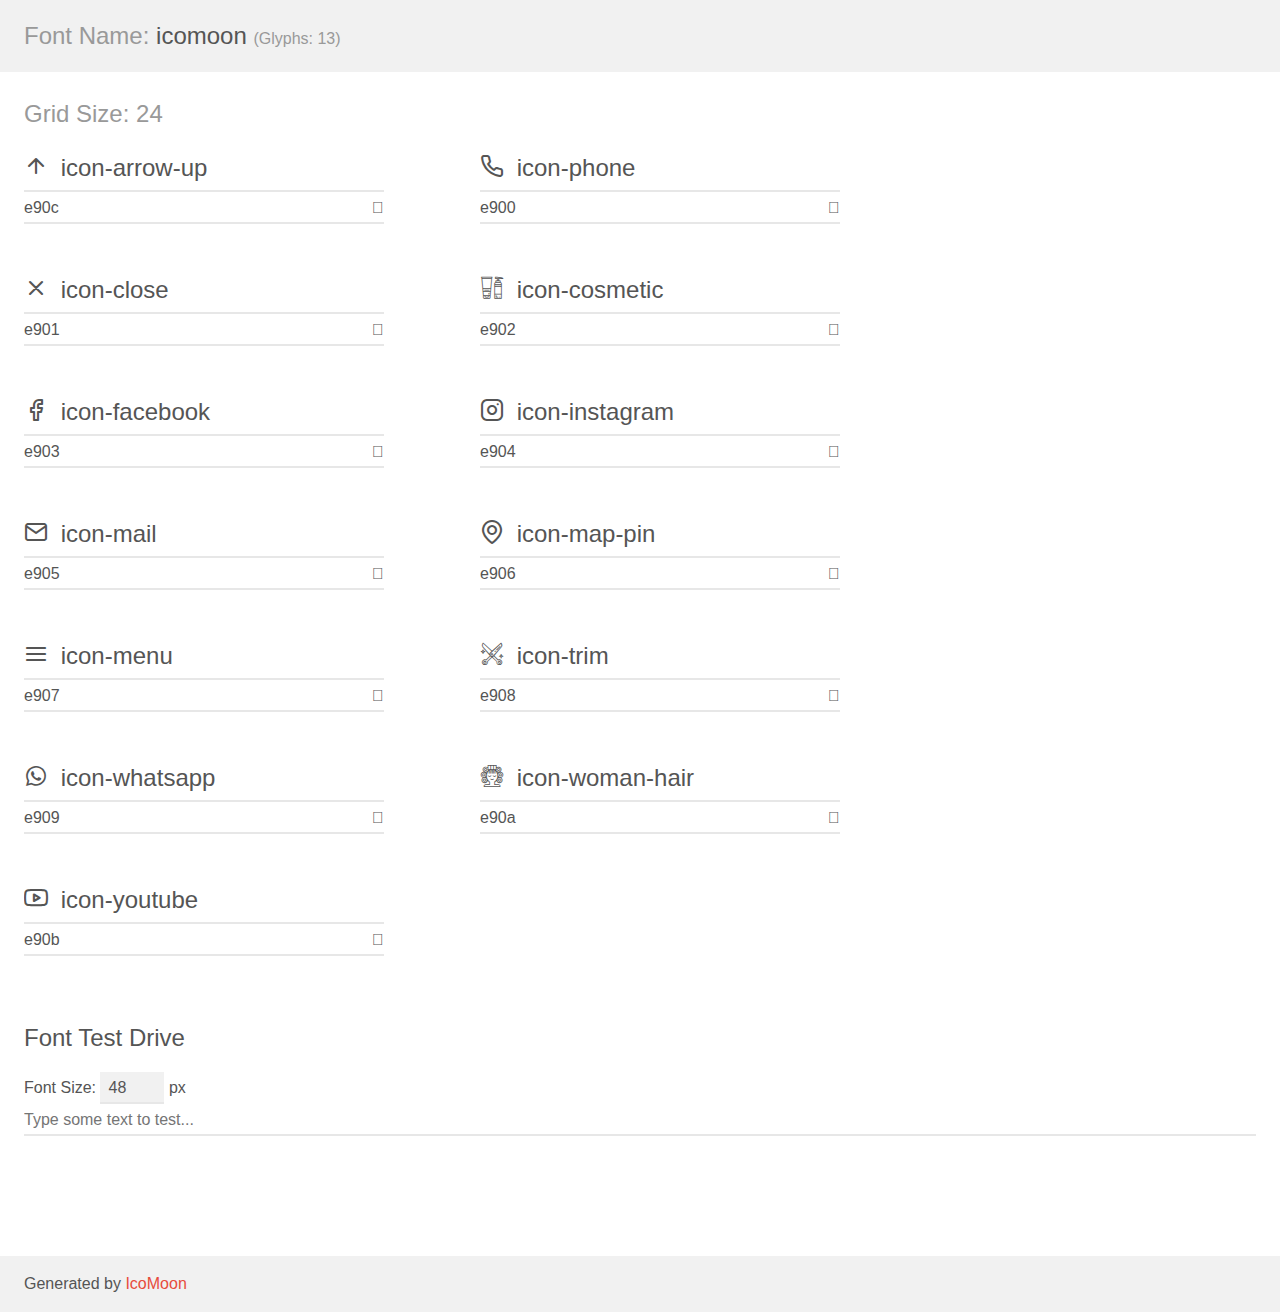
<file: assets/fonts/demo.html>
<!doctype html>
<html>
<head>
    <meta charset="utf-8">
    <title>IcoMoon Demo</title>
    <meta name="description" content="An Icon Font Generated By IcoMoon.io">
    <meta name="viewport" content="width=device-width, initial-scale=1">
    <link rel="stylesheet" href="demo-files/demo.css">
    <link rel="stylesheet" href="style.css"></head>
<body>
    <div class="bgc1 clearfix">
        <h1 class="mhmm mvm"><span class="fgc1">Font Name:</span> icomoon <small class="fgc1">(Glyphs:&nbsp;13)</small></h1>
    </div>
    <div class="clearfix mhl ptl">
        <h1 class="mvm mtn fgc1">Grid Size: 24</h1>
        <div class="glyph fs1">
            <div class="clearfix bshadow0 pbs">
                <span class="icon-arrow-up"></span>
                <span class="mls"> icon-arrow-up</span>
            </div>
            <fieldset class="fs0 size1of1 clearfix hidden-false">
                <input type="text" readonly value="e90c" class="unit size1of2" />
                <input type="text" maxlength="1" readonly value="&#xe90c;" class="unitRight size1of2 talign-right" />
            </fieldset>
            <div class="fs0 bshadow0 clearfix hidden-true">
                <span class="unit pvs fgc1">liga: </span>
                <input type="text" readonly value="" class="liga unitRight" />
            </div>
        </div>
        <div class="glyph fs1">
            <div class="clearfix bshadow0 pbs">
                <span class="icon-phone"></span>
                <span class="mls"> icon-phone</span>
            </div>
            <fieldset class="fs0 size1of1 clearfix hidden-false">
                <input type="text" readonly value="e900" class="unit size1of2" />
                <input type="text" maxlength="1" readonly value="&#xe900;" class="unitRight size1of2 talign-right" />
            </fieldset>
            <div class="fs0 bshadow0 clearfix hidden-true">
                <span class="unit pvs fgc1">liga: </span>
                <input type="text" readonly value="" class="liga unitRight" />
            </div>
        </div>
        <div class="glyph fs1">
            <div class="clearfix bshadow0 pbs">
                <span class="icon-close"></span>
                <span class="mls"> icon-close</span>
            </div>
            <fieldset class="fs0 size1of1 clearfix hidden-false">
                <input type="text" readonly value="e901" class="unit size1of2" />
                <input type="text" maxlength="1" readonly value="&#xe901;" class="unitRight size1of2 talign-right" />
            </fieldset>
            <div class="fs0 bshadow0 clearfix hidden-true">
                <span class="unit pvs fgc1">liga: </span>
                <input type="text" readonly value="" class="liga unitRight" />
            </div>
        </div>
        <div class="glyph fs1">
            <div class="clearfix bshadow0 pbs">
                <span class="icon-cosmetic"></span>
                <span class="mls"> icon-cosmetic</span>
            </div>
            <fieldset class="fs0 size1of1 clearfix hidden-false">
                <input type="text" readonly value="e902" class="unit size1of2" />
                <input type="text" maxlength="1" readonly value="&#xe902;" class="unitRight size1of2 talign-right" />
            </fieldset>
            <div class="fs0 bshadow0 clearfix hidden-true">
                <span class="unit pvs fgc1">liga: </span>
                <input type="text" readonly value="" class="liga unitRight" />
            </div>
        </div>
        <div class="glyph fs1">
            <div class="clearfix bshadow0 pbs">
                <span class="icon-facebook"></span>
                <span class="mls"> icon-facebook</span>
            </div>
            <fieldset class="fs0 size1of1 clearfix hidden-false">
                <input type="text" readonly value="e903" class="unit size1of2" />
                <input type="text" maxlength="1" readonly value="&#xe903;" class="unitRight size1of2 talign-right" />
            </fieldset>
            <div class="fs0 bshadow0 clearfix hidden-true">
                <span class="unit pvs fgc1">liga: </span>
                <input type="text" readonly value="" class="liga unitRight" />
            </div>
        </div>
        <div class="glyph fs1">
            <div class="clearfix bshadow0 pbs">
                <span class="icon-instagram"></span>
                <span class="mls"> icon-instagram</span>
            </div>
            <fieldset class="fs0 size1of1 clearfix hidden-false">
                <input type="text" readonly value="e904" class="unit size1of2" />
                <input type="text" maxlength="1" readonly value="&#xe904;" class="unitRight size1of2 talign-right" />
            </fieldset>
            <div class="fs0 bshadow0 clearfix hidden-true">
                <span class="unit pvs fgc1">liga: </span>
                <input type="text" readonly value="" class="liga unitRight" />
            </div>
        </div>
        <div class="glyph fs1">
            <div class="clearfix bshadow0 pbs">
                <span class="icon-mail"></span>
                <span class="mls"> icon-mail</span>
            </div>
            <fieldset class="fs0 size1of1 clearfix hidden-false">
                <input type="text" readonly value="e905" class="unit size1of2" />
                <input type="text" maxlength="1" readonly value="&#xe905;" class="unitRight size1of2 talign-right" />
            </fieldset>
            <div class="fs0 bshadow0 clearfix hidden-true">
                <span class="unit pvs fgc1">liga: </span>
                <input type="text" readonly value="" class="liga unitRight" />
            </div>
        </div>
        <div class="glyph fs1">
            <div class="clearfix bshadow0 pbs">
                <span class="icon-map-pin"></span>
                <span class="mls"> icon-map-pin</span>
            </div>
            <fieldset class="fs0 size1of1 clearfix hidden-false">
                <input type="text" readonly value="e906" class="unit size1of2" />
                <input type="text" maxlength="1" readonly value="&#xe906;" class="unitRight size1of2 talign-right" />
            </fieldset>
            <div class="fs0 bshadow0 clearfix hidden-true">
                <span class="unit pvs fgc1">liga: </span>
                <input type="text" readonly value="" class="liga unitRight" />
            </div>
        </div>
        <div class="glyph fs1">
            <div class="clearfix bshadow0 pbs">
                <span class="icon-menu"></span>
                <span class="mls"> icon-menu</span>
            </div>
            <fieldset class="fs0 size1of1 clearfix hidden-false">
                <input type="text" readonly value="e907" class="unit size1of2" />
                <input type="text" maxlength="1" readonly value="&#xe907;" class="unitRight size1of2 talign-right" />
            </fieldset>
            <div class="fs0 bshadow0 clearfix hidden-true">
                <span class="unit pvs fgc1">liga: </span>
                <input type="text" readonly value="" class="liga unitRight" />
            </div>
        </div>
        <div class="glyph fs1">
            <div class="clearfix bshadow0 pbs">
                <span class="icon-trim"></span>
                <span class="mls"> icon-trim</span>
            </div>
            <fieldset class="fs0 size1of1 clearfix hidden-false">
                <input type="text" readonly value="e908" class="unit size1of2" />
                <input type="text" maxlength="1" readonly value="&#xe908;" class="unitRight size1of2 talign-right" />
            </fieldset>
            <div class="fs0 bshadow0 clearfix hidden-true">
                <span class="unit pvs fgc1">liga: </span>
                <input type="text" readonly value="" class="liga unitRight" />
            </div>
        </div>
        <div class="glyph fs1">
            <div class="clearfix bshadow0 pbs">
                <span class="icon-whatsapp"></span>
                <span class="mls"> icon-whatsapp</span>
            </div>
            <fieldset class="fs0 size1of1 clearfix hidden-false">
                <input type="text" readonly value="e909" class="unit size1of2" />
                <input type="text" maxlength="1" readonly value="&#xe909;" class="unitRight size1of2 talign-right" />
            </fieldset>
            <div class="fs0 bshadow0 clearfix hidden-true">
                <span class="unit pvs fgc1">liga: </span>
                <input type="text" readonly value="" class="liga unitRight" />
            </div>
        </div>
        <div class="glyph fs1">
            <div class="clearfix bshadow0 pbs">
                <span class="icon-woman-hair"></span>
                <span class="mls"> icon-woman-hair</span>
            </div>
            <fieldset class="fs0 size1of1 clearfix hidden-false">
                <input type="text" readonly value="e90a" class="unit size1of2" />
                <input type="text" maxlength="1" readonly value="&#xe90a;" class="unitRight size1of2 talign-right" />
            </fieldset>
            <div class="fs0 bshadow0 clearfix hidden-true">
                <span class="unit pvs fgc1">liga: </span>
                <input type="text" readonly value="" class="liga unitRight" />
            </div>
        </div>
        <div class="glyph fs1">
            <div class="clearfix bshadow0 pbs">
                <span class="icon-youtube"></span>
                <span class="mls"> icon-youtube</span>
            </div>
            <fieldset class="fs0 size1of1 clearfix hidden-false">
                <input type="text" readonly value="e90b" class="unit size1of2" />
                <input type="text" maxlength="1" readonly value="&#xe90b;" class="unitRight size1of2 talign-right" />
            </fieldset>
            <div class="fs0 bshadow0 clearfix hidden-true">
                <span class="unit pvs fgc1">liga: </span>
                <input type="text" readonly value="" class="liga unitRight" />
            </div>
        </div>
    </div>

    <!--[if gt IE 8]><!-->
    <div class="mhl clearfix mbl">
        <h1>Font Test Drive</h1>
        <label>
            Font Size: <input id="fontSize" type="number" class="textbox0 mbm"
            min="8" value="48" />
            px
        </label>
        <input id="testText" type="text" class="phl size1of1 mvl"
        placeholder="Type some text to test..." value=""/>
        <div id="testDrive" class="icon-" style="font-family: icomoon">&nbsp;
        </div>
    </div>
    <!--<![endif]-->
    <div class="bgc1 clearfix">
        <p class="mhl">Generated by <a href="https://icomoon.io/app">IcoMoon</a></p>
    </div>

    <script src="demo-files/demo.js"></script>
</body>
</html>
</file>
<file: assets/fonts/demo-files/demo.css>
body {
  padding: 0;
  margin: 0;
  font-family: sans-serif;
  font-size: 1em;
  line-height: 1.5;
  color: #555;
  background: #fff;
}
h1 {
  font-size: 1.5em;
  font-weight: normal;
}
small {
  font-size: .66666667em;
}
a {
  color: #e74c3c;
  text-decoration: none;
}
a:hover, a:focus {
  box-shadow: 0 1px #e74c3c;
}
.bshadow0, input {
  box-shadow: inset 0 -2px #e7e7e7;
}
input:hover {
  box-shadow: inset 0 -2px #ccc;
}
input, fieldset {
  font-family: sans-serif;
  font-size: 1em;
  margin: 0;
  padding: 0;
  border: 0;
}
input {
  color: inherit;
  line-height: 1.5;
  height: 1.5em;
  padding: .25em 0;
}
input:focus {
  outline: none;
  box-shadow: inset 0 -2px #449fdb;
}
.glyph {
  font-size: 16px;
  width: 15em;
  padding-bottom: 1em;
  margin-right: 4em;
  margin-bottom: 1em;
  float: left;
  overflow: hidden;
}
.liga {
  width: 80%;
  width: calc(100% - 2.5em);
}
.talign-right {
  text-align: right;
}
.talign-center {
  text-align: center;
}
.bgc1 {
  background: #f1f1f1;
}
.fgc1 {
  color: #999;
}
.fgc0 {
  color: #000;
}
p {
  margin-top: 1em;
  margin-bottom: 1em;
}
.mvm {
  margin-top: .75em;
  margin-bottom: .75em;
}
.mtn {
  margin-top: 0;
}
.mtl, .mal {
  margin-top: 1.5em;
}
.mbl, .mal {
  margin-bottom: 1.5em;
}
.mal, .mhl {
  margin-left: 1.5em;
  margin-right: 1.5em;
}
.mhmm {
  margin-left: 1em;
  margin-right: 1em;
}
.mls {
  margin-left: .25em;
}
.ptl {
  padding-top: 1.5em;
}
.pbs, .pvs {
  padding-bottom: .25em;
}
.pvs, .pts {
  padding-top: .25em;
}
.unit {
  float: left;
}
.unitRight {
  float: right;
}
.size1of2 {
  width: 50%;
}
.size1of1 {
  width: 100%;
}
.clearfix:before, .clearfix:after {
  content: " ";
  display: table;
}
.clearfix:after {
  clear: both;
}
.hidden-true {
  display: none;
}
.textbox0 {
  width: 3em;
  background: #f1f1f1;
  padding: .25em .5em;
  line-height: 1.5;
  height: 1.5em;
}
#testDrive {
  display: block;
  padding-top: 24px;
  line-height: 1.5;
}
.fs0 {
  font-size: 16px;
}
.fs1 {
  font-size: 24px;
}
</file>
<file: assets/fonts/style.css>
@font-face {
  font-family: 'icomoon';
  src:  url('fonts/icomoon.eot?86ih43');
  src:  url('fonts/icomoon.eot?86ih43#iefix') format('embedded-opentype'),
    url('fonts/icomoon.ttf?86ih43') format('truetype'),
    url('fonts/icomoon.woff?86ih43') format('woff'),
    url('fonts/icomoon.svg?86ih43#icomoon') format('svg');
  font-weight: normal;
  font-style: normal;
  font-display: block;
}

[class^="icon-"], [class*=" icon-"] {
  /* use !important to prevent issues with browser extensions that change fonts */
  font-family: 'icomoon' !important;
  speak: never;
  font-style: normal;
  font-weight: normal;
  font-variant: normal;
  text-transform: none;
  line-height: 1;

  /* Better Font Rendering =========== */
  -webkit-font-smoothing: antialiased;
  -moz-osx-font-smoothing: grayscale;
}

.icon-arrow-up:before {
  content: "\e90c";
}
.icon-phone:before {
  content: "\e900";
}
.icon-close:before {
  content: "\e901";
}
.icon-cosmetic:before {
  content: "\e902";
}
.icon-facebook:before {
  content: "\e903";
}
.icon-instagram:before {
  content: "\e904";
}
.icon-mail:before {
  content: "\e905";
}
.icon-map-pin:before {
  content: "\e906";
}
.icon-menu:before {
  content: "\e907";
}
.icon-trim:before {
  content: "\e908";
}
.icon-whatsapp:before {
  content: "\e909";
}
.icon-woman-hair:before {
  content: "\e90a";
}
.icon-youtube:before {
  content: "\e90b";
}
</file>
